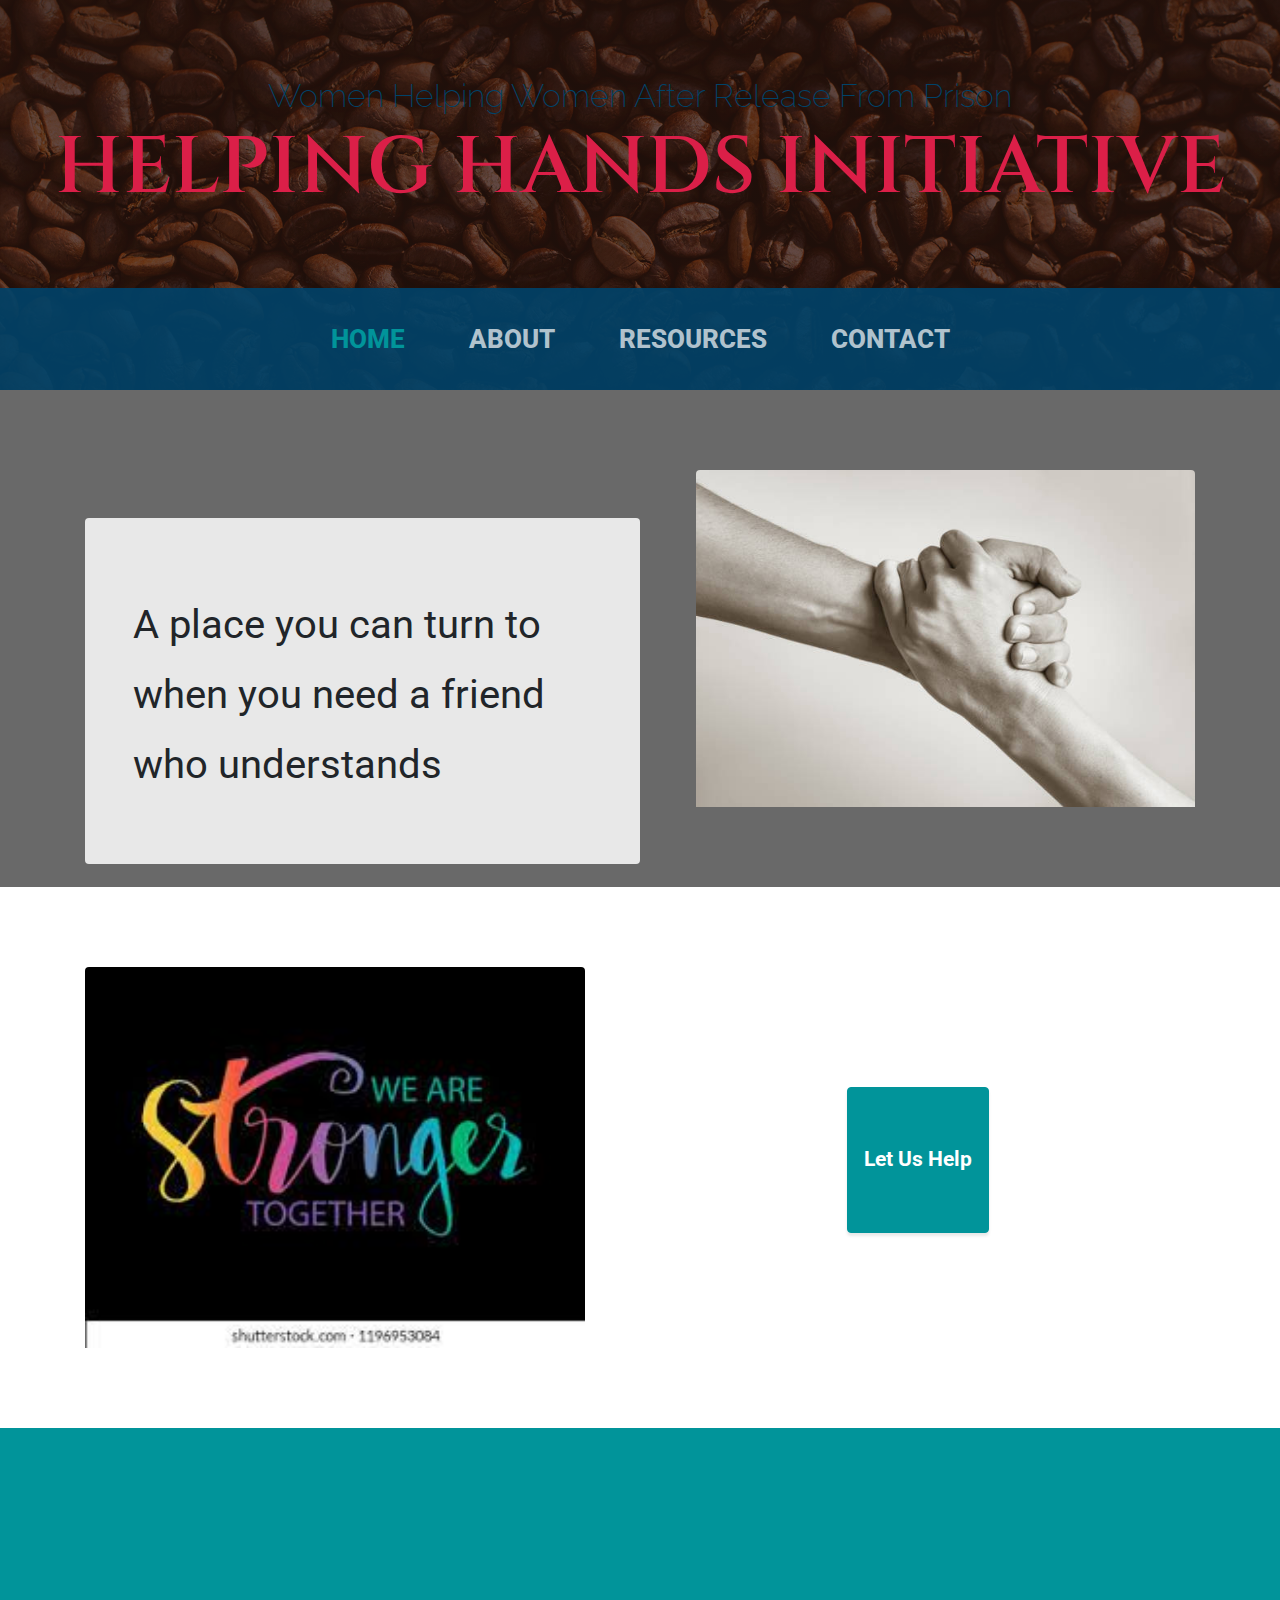
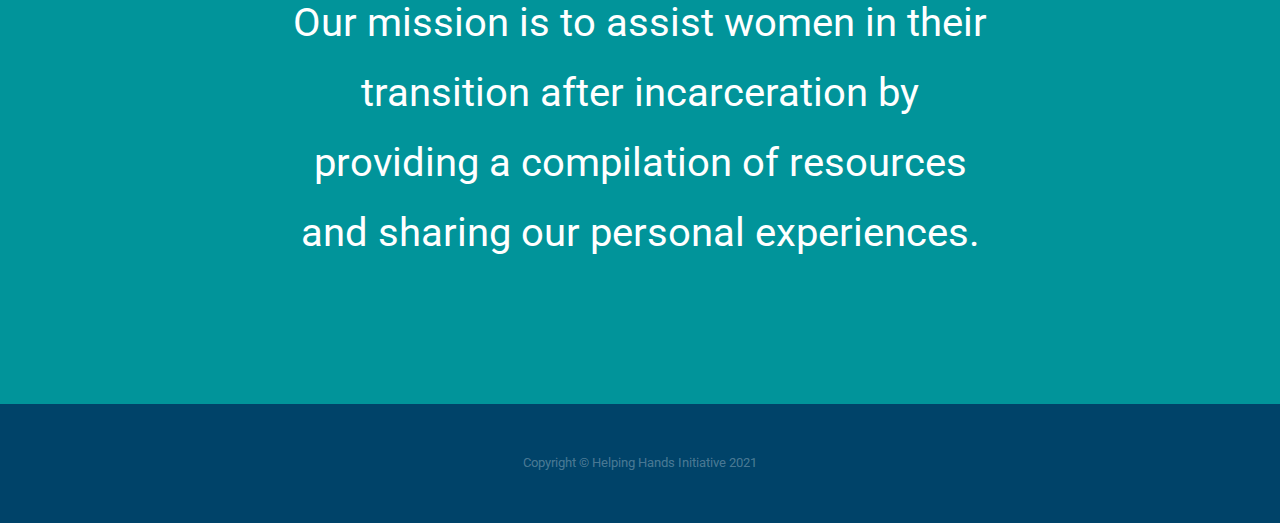
<file: index.html>
<!DOCTYPE html>
<html lang="en">

<head>

  <meta charset="utf-8">
  <meta name="viewport" content="width=device-width, initial-scale=1, shrink-to-fit=no">
  <meta name="description" content="">
  <meta name="author" content="">
  <script type="text/javascript">
    function makebig(argument) {
    var button=document.getElementById("help");
    button.style.padding="5rem";
    }
  </script>
    <title>Helping Hands Initiative</title>

  <!-- Bootstrap core CSS -->
  <link href="bootstrap.min.css" rel="stylesheet">

  <!-- Custom fonts for this template -->
  <link href="https://fonts.googleapis.com/css?family=Raleway:100,100i,200,200i,300,300i,400,400i,500,500i,600,600i,700,700i,800,800i,900,900i" rel="stylesheet">
  <link href="https://fonts.googleapis.com/css?family=Roboto:400,400i,700,700i" rel="stylesheet">

  <!-- Custom styles for this template -->
  <link href="business-casual.css" rel="stylesheet">

</head>

<body>

  <h1 class="site-heading text-center text-white d-none d-lg-block">
    <span class="site-heading-upper mb-3">Women Helping Women After Release From Prison</span>
    <span class="site-heading-lower">Helping Hands Initiative</span>
  </h1>

  <!-- Navigation -->
  <nav class="navbar navbar-expand-lg navbar-dark py-lg-4" id="mainNav">
    <div class="container">

      <!-- code add here for the website "header" responds to the page adjustment -->
      <a class="navbar-brand text-uppercase text-expanded font-weight-bold d-lg-none" href="#">Helping Hands Initative</a>

      <!-- navbar-toggler is a class from the bootstrap css -->
      <button class="navbar-toggler" type="button" data-toggle="collapse" data-target="#navbarResponsive" aria-controls="navbarResponsive" aria-expanded="false" aria-label="Toggle navigation">
      </button>

      <!-- navbar-collapse is a class from the bootstrap css -->
      <div class="navbar-collapse" id="navbarResponsive">

        <ul class="navbar-nav mx-auto">

          <!-- this is the home button on the nav bar-->
          <li class="nav-item active px-lg-4">           <!-- this is the home button on the nav bar-->

            <a class="nav-link text-uppercase text-expanded" href="index.html">Home
              <span class="sr-only">(current)</span>
            </a>
          </li>

          <li class="nav-item px-lg-4">
            <a class="nav-link text-uppercase text-expanded" href="about.html">About</a>
          </li>

          <li class="nav-item px-lg-4">
            <a class="nav-link text-uppercase text-expanded" href="products.html">Resources</a>
          </li>

          <li class="nav-item px-lg-4">
            <a class="nav-link text-uppercase text-expanded" href="contact.html">Contact</a>
          </li>

        </ul>

      </div>
    </div>
  </nav>

  <section class="page-section-dark clearfix">
    <div class="container">
      <div class="intro">
        <img class="intro-img-right img-fluid mb-3 mb-lg-0 rounded" src="img\main1.jpg" alt="">
        <div class="intro-text-left left-0 text-center bg-faded p-5 rounded">
          <h2 class="section-heading mb-4">
            <span class="section-heading-left-upper"></span>
            <span class="section-heading-left-lower"></span>
          </h2>

          <!-- align the text to the left -->
          <p class="text-left mb-3 bigger" > A place you can turn to when you need a friend who understands
          </p>
        </div>
      </div>
    </div>
  </section>

  <section class="page-section-light clearfix">
    <div class="container">
      <div class="intro">
        <img width=100 class="intro-img-left img-fluid mb-3 mb-lg-0 rounded" src="img/stronger.jpg" alt="">
        <div class="intro-text-right left-0 text-center bg-faded p-5 rounded">
          <h2 class="section-heading mb-4">
            <span class="section-heading-right-upper"></span>
            <span class="section-heading-right-lower"></span>
          </h2>

          <!-- align the text to the right -->
          <p class="text-right mb-3"> 
          </p>
          <div class="intro-button mx-auto">
            <a onmouseover="makebig()" id="help"
              class="btn btn-primary btn-xl" href="contact.html">Let Us Help</a>
          </div>
        </div>
      </div>
    </div>
  </section>

  <section class="cta">
    <div class="container">
      <div class="row">
        <div class="col-xl-9 mx-auto">
          <div class="cta-inner text-center rounded">
            <h2 class="section-heading mb-4">
              <span class="section-heading-lower text-white"></span>
            </h2>
            <p class="text-center mb-0 bigger">Our mission is to assist women in their transition after incarceration by providing a compilation of resources and sharing our personal experiences. </p>
          </div>
        </div>
      </div>
    </div>
  </section>

  <footer class="footer text-faded text-center py-5">
    <div class="container">
      <p class="m-0 small">Copyright &copy; Helping Hands Initiative 2021</p>
    </div>
  </footer>

  <!-- Bootstrap core JavaScript -->
  <!-- <script src="https://cdnjs.cloudflare.com/ajax/libs/jquery/3.4.1/jquery.min.js"></script>
  <script src="https://cdnjs.cloudflare.com/ajax/libs/twitter-bootstrap/4.3.1/js/bootstrap.bundle.min.js"></script> -->

</body>

</html>
</file>
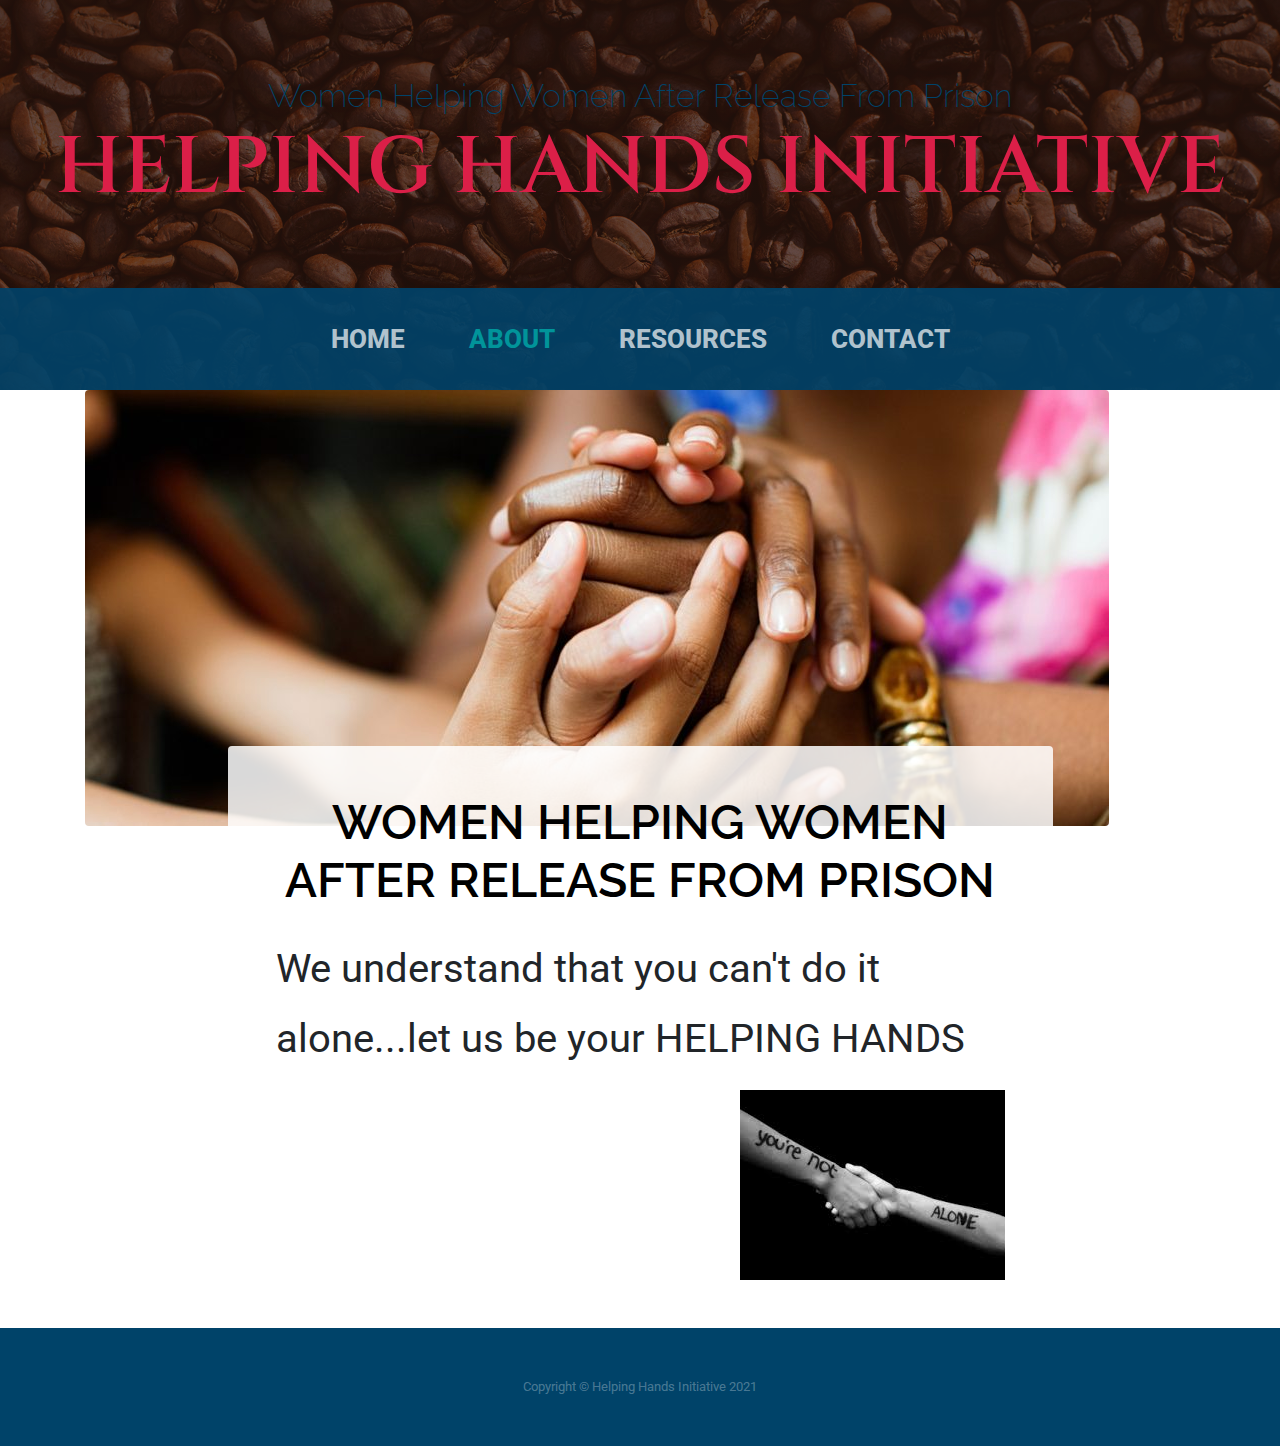
<file: about.html>
<!DOCTYPE html>
<html lang="en">

<head>

  <meta charset="utf-8">
  <meta name="viewport" content="width=device-width, initial-scale=1, shrink-to-fit=no">
  <meta name="description" content="">
  <meta name="author" content="">

  <title>Helping Hands Initiative</title>

  <!-- Bootstrap core CSS -->
  <link href="bootstrap.min.css" rel="stylesheet">

  <!-- Custom fonts for this template -->
  <link href="https://fonts.googleapis.com/css?family=Raleway:100,100i,200,200i,300,300i,400,400i,500,500i,600,600i,700,700i,800,800i,900,900i" rel="stylesheet">

  <link href="https://fonts.googleapis.com/css?family=Roboto:400,400i,700,700i" rel="stylesheet">

  <!-- Custom styles for this template -->
  <link href="business-casual.css" rel="stylesheet">

</head>

<body>

  <h1 class="site-heading text-center text-white d-none d-lg-block">
    <span class="site-heading-upper mb-3">Women Helping Women After Release From Prison</span>
    <span class="site-heading-lower">Helping Hands Initiative</span>
  </h1>

  <!-- Navigation -->
  <nav class="navbar navbar-expand-lg navbar-dark py-lg-4" id="mainNav">
    <div class="container">
      <!-- code add here for the website "header" responds to the page adjustment -->
      <a class="navbar-brand text-uppercase text-expanded font-weight-bold d-lg-none" href="#">Helping Hands Initiative</a>

      <!-- navbar-toggler is a class from the bootstrap css -->
      <button class="navbar-toggler" type="button" data-toggle="collapse" data-target="#navbarResponsive" aria-controls="navbarResponsive" aria-expanded="false" aria-label="Toggle navigation">
      </button>

      <!-- navbar-collapse is a class from the bootstrap css -->
      <div class="navbar-collapse" id="navbarResponsive">

        <ul class="navbar-nav mx-auto">

          <li class="nav-item px-lg-4">
            <a class="nav-link text-uppercase text-expanded" href="index.html">Home
              <span class="sr-only">(current)</span>
            </a>
          </li>

          <!-- note the keyword active; that is what makes this page the selected page on the navigation bar !-->
          <li class="nav-item active px-lg-4">
            <a class="nav-link text-uppercase text-expanded" href="about.html">About</a>
          </li>
          <li class="nav-item px-lg-4">
            <a class="nav-link text-uppercase text-expanded" href="products.html">Resources</a>
          </li>
          <li class="nav-item px-lg-4">
            <a class="nav-link text-uppercase text-expanded" href="contact.html">Contact</a>
          </li>
        </ul>
      </div>
    </div>
  </nav>

  <section class="page-section-light about-heading">
    <div class="container">
      <img class="img-fluid rounded about-heading-img mb-3 mb-lg-0" src="img/womenhelpingwomen.jpg" alt="">
      <div class="about-heading-content">
        <div class="row">
          <div class="col-xl-9 col-lg-10 mx-auto">
            <div class="bg-faded rounded p-5">
              <h2 class="section-heading mb-4">
                <span class="section-heading-upper"></span>
                <span class="section-heading-lower">Women Helping Women After Release From Prison</span>
              </h2>
              <p class="bigger">We understand that you can't do it alone...let us be your HELPING HANDS </p>
              <div class="right-side"> 
                  <img src="img/not-alone.jpg">
              </div>  
            </div>
          </div>
        </div>
      </div>
    </div>
  </section>

  <footer class="footer text-faded text-center py-5">
    <div class="container">
      <p class="m-0 small">Copyright &copy; Helping Hands Initiative 2021</p>
    </div>
  </footer>

  <!-- Bootstrap core JavaScript -->
  <!-- <script src="vendor/jquery/jquery.min.js"></script>
  <script src="vendor/bootstrap/js/bootstrap.bundle.min.js"></script> -->

</body>

</html>
</file>
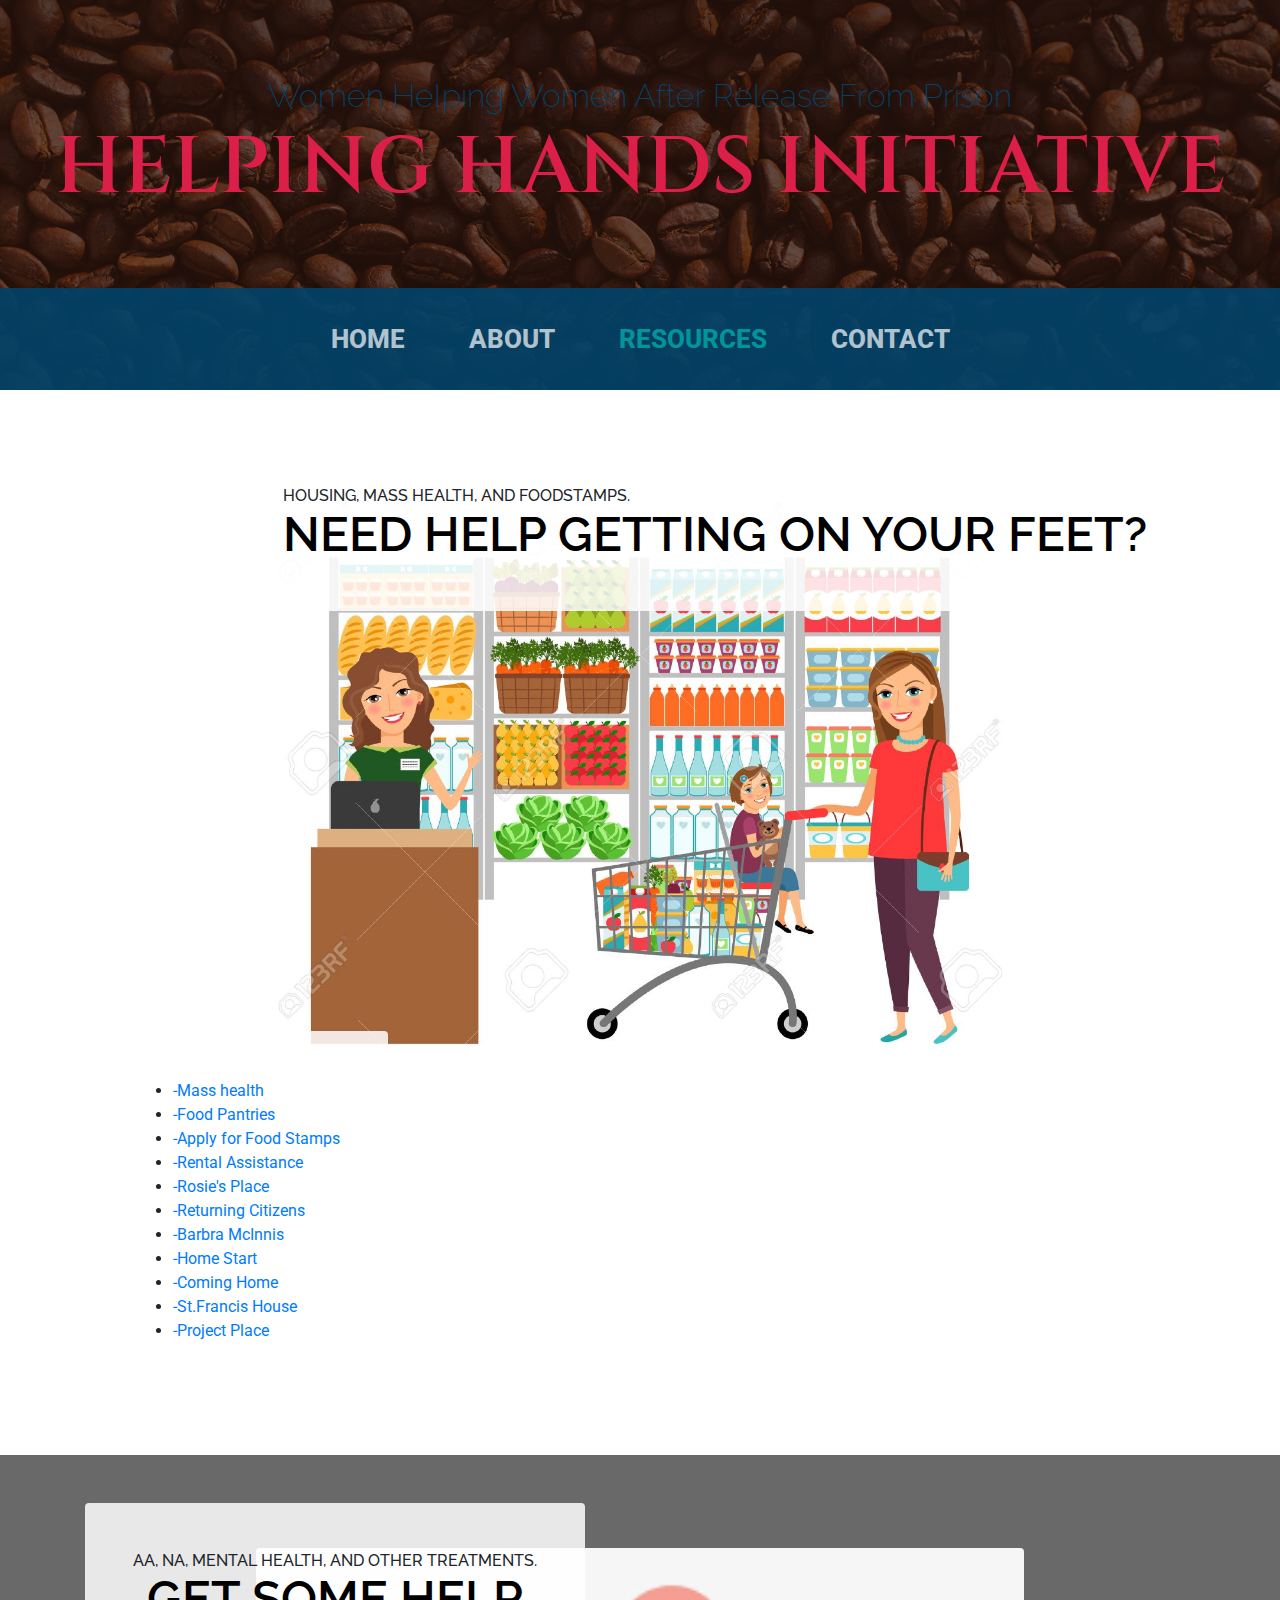
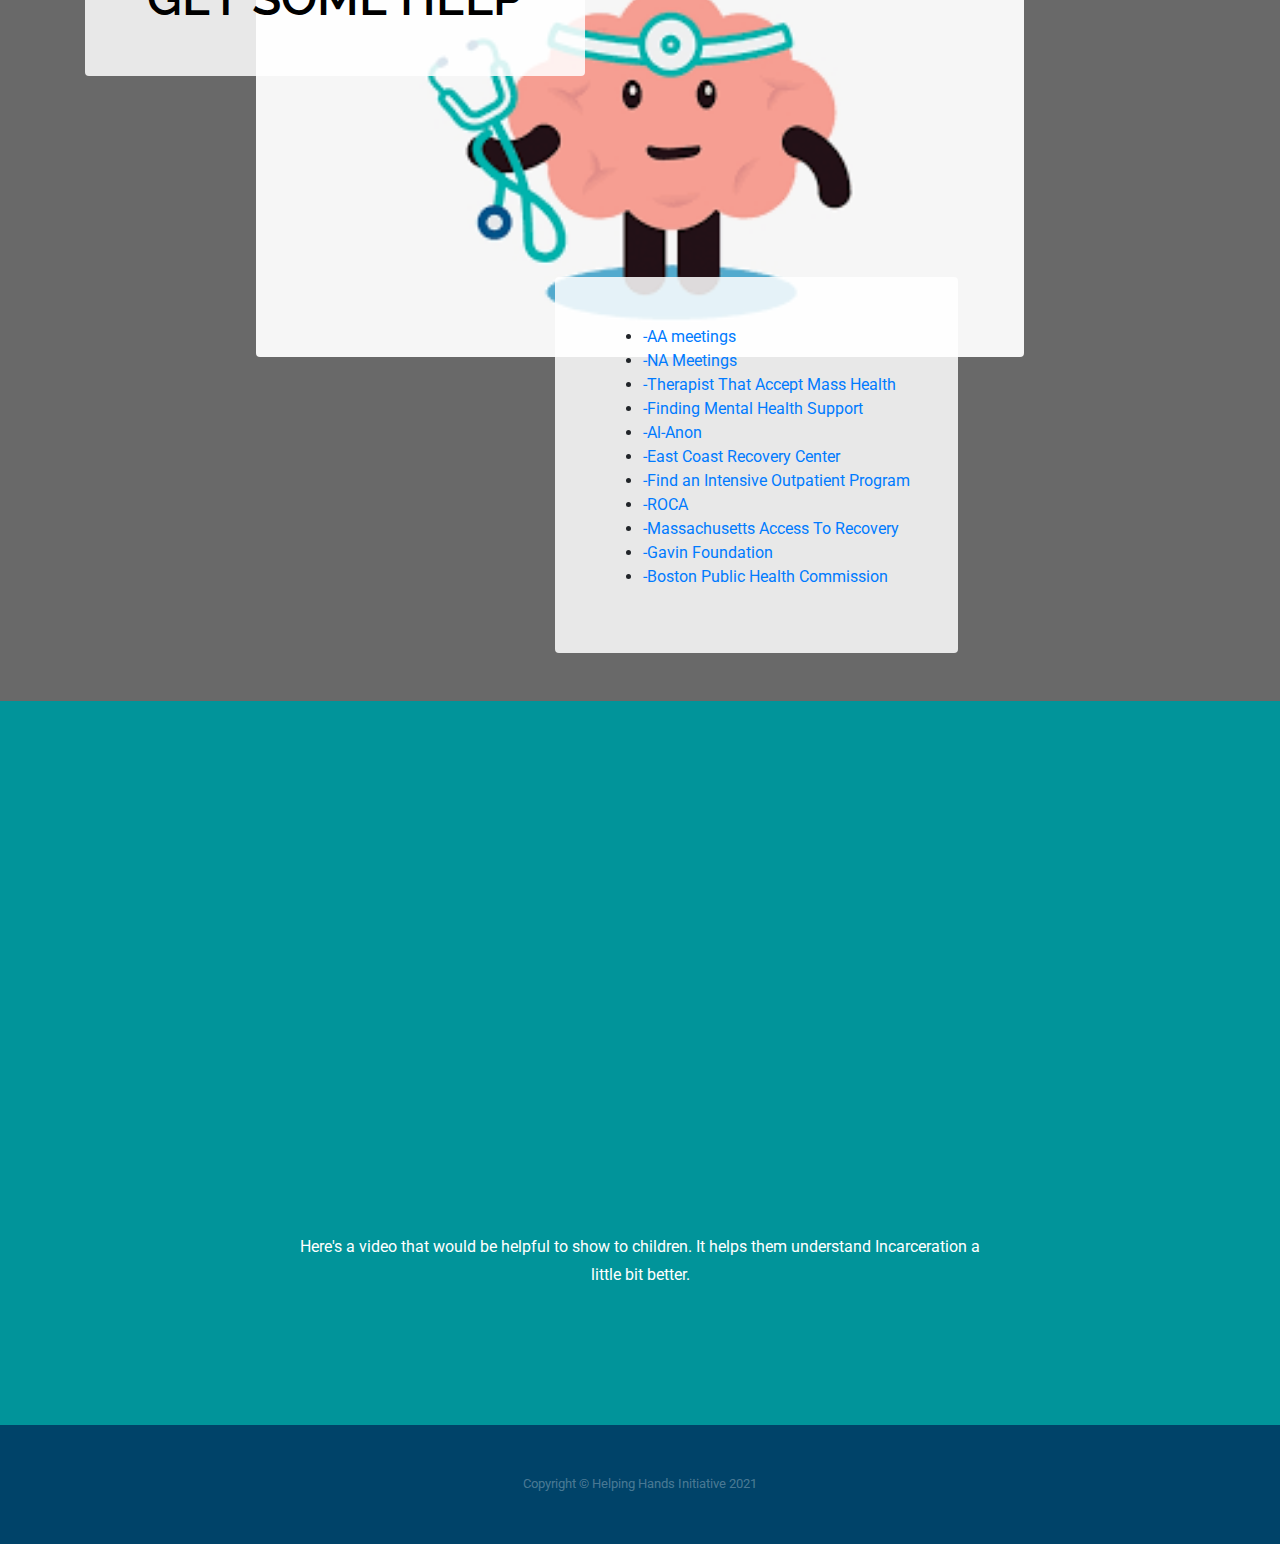
<file: products.html>
<!DOCTYPE html>
<html lang="en">

<head>

  <meta charset="utf-8">
  <meta name="viewport" content="width=device-width, initial-scale=1, shrink-to-fit=no">
  <meta name="description" content="">
  <meta name="author" content="">

  <title>Helping Hands Initiative</title>

  <!-- Bootstrap core CSS -->
  <link href="bootstrap.min.css" rel="stylesheet">

  <!-- Custom fonts for this template -->
  <link href="https://fonts.googleapis.com/css?family=Raleway:100,100i,200,200i,300,300i,400,400i,500,500i,600,600i,700,700i,800,800i,900,900i" rel="stylesheet">
  <link href="https://fonts.googleapis.com/css?family=Roboto:400,400i,700,700i" rel="stylesheet">

  <!-- Custom styles for this template -->
  <link href="business-casual.css" rel="stylesheet">

</head>

<body>

  <h1 class="site-heading text-center text-white d-none d-lg-block">
    <span class="site-heading-upper mb-3">Women Helping Women After Release From Prison</span>
    <span class="site-heading-lower">Helping Hands Initiative</span>
  </h1>

  <!-- Navigation -->
  <nav class="navbar navbar-expand-lg navbar-dark py-lg-4" id="mainNav">
    <div class="container">

      <!-- code add here for the website "header" responds to the page adjustment -->
      <a class="navbar-brand text-uppercase text-expanded font-weight-bold d-lg-none" href="#">Helping Hands Initiative</a>

      <!-- navbar-toggler is a class from the bootstrap css -->
      <button class="navbar-toggler" type="button" data-toggle="collapse" data-target="#navbarResponsive" aria-controls="navbarResponsive" aria-expanded="false" aria-label="Toggle navigation">
      </button>

      <!-- navbar-collapse is a class from the bootstrap css -->
      <div class="navbar-collapse" id="navbarResponsive">

        <ul class="navbar-nav mx-auto">

          <!-- this is the home button on the nav bar-->
          <li class="nav-item px-lg-4">           <!-- this is the home button on the nav bar-->
            <a class="nav-link text-uppercase text-expanded" href="index.html">Home
              <span class="sr-only">(current)</span>
            </a>
          </li>
          <li class="nav-item px-lg-4">
            <a class="nav-link text-uppercase text-expanded" href="about.html">About</a>
          </li>
          <li class="nav-item active px-lg-4">
            <a class="nav-link text-uppercase text-expanded" href="products.html">Resources</a>
          </li>
          <li class="nav-item px-lg-4">
            <a class="nav-link text-uppercase text-expanded" href="contact.html">Contact</a>
          </li>
        </ul>
      </div>
    </div>
  </nav>

  <section class="page-section-light">
    <div class="container">
      <div class="product-item">
        <div class="product-item-title d-flex">
          <div class="bg-faded p-5 d-flex ml-auto rounded">
            <h2 class="section-heading mb-0">
              <span class="section-heading-upper">Housing, Mass Health, and Foodstamps.</span>
              <span class="section-heading-lower">Need help getting on your feet?</span>

            </h2>
          </div>
        </div>
        <img class="product-item-img mx-auto d-flex rounded img-fluid mb-3 mb-lg-0 groceries" src="img/groceriess.jpg" alt="">
        <div class="product-item-description d-flex mr-auto">
          <div class="bg-faded p-5 rounded">
             
             <ul>
              <li><a href="https://www.mass.gov/topics/masshealth"> -Mass health</a></li>
              <li><a href="https://www.needhelppayingbills.com/html/essex_county_food_pantries.html"> -Food Pantries</a></li>
              <li><a href="https://www.mass.gov/how-to/apply-for-snap-benefits-food-stamps"> -Apply for Food Stamps</a></li>
              <li><a href="https://www.needhelppayingbills.com/html/essex_county_assistance_progra2.html"> -Rental Assistance</a></li>
              <li><a href="http://www.rosiesplace.org/">-Rosie's Place</a></li>
              <li><a href="https://www.boston.gov/departments/returning-citizens">-Returning Citizens</a></li>
              <li><a href="https://www.bhchp.org/about/locations/barbara-mcinnis-house">-Barbra McInnis</a></li>
              <li><a href="https://www.homestart.org/">-Home Start</a></li>
              <li><a href="https://www.cominghomedirectory.org/">-Coming Home</a></li>
              <li><a href="https://stfrancishouse.org/">-St.Francis House</a></li>
              <li><a href="https://projectplace.org/">-Project Place</a></li>
            </ul>

             
          </div>
        </div>
      </div>
    </div>
  </section>

  <section class="page-section-dark">
    <div class="container">
      <div class="product-item">
        <div class="product-item-title d-flex">
          <div class="bg-faded p-5 d-flex mr-auto rounded">
            <h2 class="section-heading mb-0">
              <span class="section-heading-upper">AA, NA, Mental Health, and other treatments.</span>
              <span class="section-heading-lower">Get Some Help</span>
            </h2>
          </div>
        </div>
        <img class="brain product-item-img mx-auto d-flex rounded img-fluid mb-3 mb-lg-0" src="img/brain.png" alt="">
        <div class="product-item-description d-flex ml-auto">
          <div class="bg-faded p-5 rounded">
          <ul>
            <li><a href="https://aaboston.org/meetings"> -AA meetings</a></li>
            <li><a href="https://www.na.org/meetingsearch/text-results.php?country=USA&state=Massachusetts&city=Pepperell&zip=&street=&within=20&day=0&format=&lang=&orderby=distance"> -NA Meetings</a></li>
            <li><a href="https://www.zocdoc.com/therapist-counselors/worcester-217709pm/masshealth-669m"> -Therapist That Accept Mass Health</a></li>
            <li><a href="https://www.mass.gov/guides/finding-mental-health-support-in-massachusetts"> -Finding Mental Health Support</a></li>
            <li><a href="https://alanonma.org/">-Al-Anon</a></li>
            <li><a href="https://eastcoastrecovery.com/heroin-treatment/?utm_source=google&utm_medium=cpc&utm_campaign=East_Coast_Recovery_Cohasset_MA_General&utm_content=East_Coast_Recovery_Cohasset_MA_General_Heroin_Rehab&gclid=CjwKCAjwjdOIBhA_EiwAHz8xm_tXeOIAu9evf557XGzMAMS39dQ25xU_IFIgLIL15-FU9XePRKx-0hoC4QcQAvD_BwE">-East Coast Recovery Center</a></li>
            <li><a href="https://www.brookrecovery.com/intensive-outpatient-program-iop-massachusetts/">-Find an Intensive Outpatient Program</a></li>
            <li><a href="https://rocainc.org/">-ROCA</a></li>
            <li><a href="https://www.ma-atr.org/">-Massachusetts Access To Recovery</a></li>
            <li><a href="https://www.gavinfoundation.org/">-Gavin Foundation</a></li>
            <li><a href="https://www.bphc.org/Pages/default.aspx">-Boston Public Health Commission</a></li>
          </ul>
          </div>
        </div>
      </div>
    </div>
  </section>

 <section class="cta">
    <div class="container">
      <div class="row">
        <div class="col-xl-9 mx-auto">
          <div class="video cta-inner text-center rounded">
            <h2 class="section-heading mb-4">
              <span class=" section-heading-lower text-white"><iframe width="640" height="360" src="https://www.youtube.com/embed/3oDo0geEFXc" title="YouTube video player" frameborder="0" allow="accelerometer; autoplay; clipboard-write; encrypted-media; gyroscope; picture-in-picture" allowfullscreen></iframe></span>
            </h2>
            <p class="text-center mb-0">Here's a video that would be helpful to show to children. It helps them understand Incarceration a little bit better. </p>
          </div>
        </div>
      </div>
    </div>
  </section>

  <footer class="footer text-faded text-center py-5">
    <div class="container">
      <p class="m-0 small">Copyright &copy; Helping Hands Initiative 2021</p>
    </div>
  </footer>

  <!-- Bootstrap core JavaScript -->
  <!-- <script src="vendor/jquery/jquery.min.js"></script>
  <script src="vendor/bootstrap/js/bootstrap.bundle.min.js"></script> -->

</body>

</html>
</file>
<file: business-casual.css>
/*!
 * Start Bootstrap - Business Casual v5.0.5 (https://startbootstrap.com/template-overviews/business-casual)
 * Copyright 2013-2019 Start Bootstrap
 * Licensed under MIT (https://github.com/BlackrockDigital/startbootstrap-business-casual/blob/master/LICENSE)
 */
@import url('https://fonts.googleapis.com/css2?family=Cinzel:wght@800&family=Parisienne&display=swap');

body {
  font-family: 'Roboto'; /* change font here for body text */

  /*background color of website */
  background: -webkit-gradient(linear, left top, left bottom, from(rgba(255, 255, 255, 1))), url("../img/bg.jpg");
  
  background: linear-gradient(rgba(47, 23, 15, 0.65)), url("../img/bg.jpg");
  background-attachment: fixed;
  background-position: center;
  background-size: cover;
}

h1,
h2,
h3,
h4,
h5,
h6 {
  font-family:  'raleway'; /* change font here for header text */
}

p { /* attributes for what the paragraph text should look like */

  line-height: 1.75;
}

.text-faded {
  color: rgba(255, 255, 255, 0.3);
}

.site-heading { /* attributes for site heading */
  margin-top: 5rem; 
  margin-bottom: 5rem;
  line-height: 1;
  font-family: 'Raleway';
}

.site-heading .site-heading-upper {
  display: block;
  font-size: 2rem;
  font-weight: 200;
  color: #004369; /* color of upper header text */
}

.site-heading .site-heading-lower {
  font-size: 5rem;
  font-weight: 600;
  color: #DB1F48; /* color of lower header text */
  font-family: 'Cinzel', serif;
  text-transform: uppercase; /* capitalize header text */
}

/* change content block background color; currently white */
.page-section-light {
  background-color: #ffffff;
}

/* change content block background color; currently tan */
.page-section-dark {
  background-color: #696969;
}

.section-heading {
  text-transform: uppercase;
}


/* color and text attributes of CTA boxes that align left*/
.section-heading .section-heading-upper {
  display: block;
  font-size: 1rem;
  font-weight: 500;
}

.section-heading .section-heading-lower{
  display: block;
  font-size: 3rem;
  color: #000000; /* color of lower header text */
  font-weight: 600;
  text-align: center;
}

/* color and text attributes of CTA boxes that align left*/
.section-heading .section-heading-left-upper {
  display: block;
  font-size: 1rem;
  text-align: left;
  font-weight: 500;
}

.section-heading .section-heading-left-lower{
  display: block;
  font-size: 3rem;
  text-align: left;
  color: #000000; /* color of lower header text */
  font-weight: 600;
}

/* color and text attributes of CTA boxes that align right */
.section-heading .section-heading-right-upper {
  display: block;
  font-size: 1rem;
  text-align: right;
  font-weight: 500;
}

.section-heading .section-heading-right-lower{
  display: block;
  font-size: 3rem;
  text-align: right;
  color: #000000; /* color of lower header text */
  font-weight: 600;
}
  
.right-side{
text-align: right;
}

.bg-faded {
  background-color: rgba(255, 255, 255, 0.85);
}

#mainNav {
  background-color: rgba(0, 67, 105, 0.9); /* change nav bar background color here. Remember that
  colors can be in hex or rgba format. The hex code for this color is #5d6c89 */
  font-family:  @import url('https://fonts.googleapis.com/css2?family=Cinzel:wght@800&family=Parisienne&display=swap');;
  font-size: 50px;
}

#mainNav .navbar-brand {
  color: #DB1F48; /* when the web app is adjusted, the website header responds to this attribute */


}

#mainNav .navbar-nav .nav-item .nav-link {
  color: rgba(255, 255, 255, 0.7);
  font-weight: 800; /* font-weight tells the text how thick or thin the text should be. The higher the number,
  the more bold the text will look */
}

/* this tells what color the selected page on the nav bar should be */
#mainNav .navbar-nav .nav-item.active .nav-link {
  color: #01949A;
}

@media (min-width: 992px) {
  #mainNav .navbar-nav .nav-item .nav-link {
    font-size: 1.6rem;
  }
  #mainNav .navbar-nav .nav-item .nav-link:hover {
    color: rgba(255, 255, 255, 0.4);
  }

  /* this tells what color the text will be if you hover over it */
  #mainNav .navbar-nav .nav-item.active .nav-link:hover {
    color: #DB1F48;
  }
}

.btn-xl {
  font-weight: 700;
  font-size: 1.3rem;
  padding-top: 3.5rem;
  padding-bottom: 3.5rem;
  padding-left: 1rem;
  padding-right: 1rem;
}

.intro {
  position: relative;
  padding-top: 5rem;
  padding-bottom: 5rem;
}

@media (min-width: 992px) {
  .intro .intro-img-right {
    width: 45%; /* changes size of image */
    float: right; /* changes alignment of image */
    padding-bottom: 5rem;
  }

  .intro .intro-img-left {
    width: 45%; /* changes size of image */
    float: left; /* changes alignment of image */
    padding-bottom: 5rem;

  }

  .intro .intro-text-left {
    left: 0;
    width: 50%;
    margin-top: 3rem;
    position: absolute;
  }

  .intro .intro-text-right {
    right: 0;
    width: 50%;
    margin-top: 3rem;
    position: absolute;
  }

  .intro .intro-text .intro-button {
    width: 100%;
    left: 0;
    position: absolute;
    bottom: -2rem;
  }
}

@media (min-width: 1200px) {
  .intro .intro-text {
    width: 45%;
  }
}

.cta {
  padding-top: 5rem;
  padding-bottom: 5rem;
  background-color: rgba(1, 148, 154, 1);
}

.cta .cta-inner {
  position: relative;
  padding: 3rem;
  margin: 0.5rem;
  color: #ffffff;
}

.cta .cta-inner:before {
  content: '';
  position: absolute;
  top: -0.5rem;
  bottom: -0.5rem;
  left: -0.5rem;
  right: -0.5rem;
}

@media (min-width: 992px) {
  .about-heading .about-heading-img {
    position: relative;
    z-index: 0;
  }

  .about-heading .about-heading-content {
    margin-top: -5rem;
    position: relative;
    z-index: 1;
  }
}



@media (min-width: 992px) {
  .product-item .product-item-title {
    position: relative;    
    padding-top: 3rem;
    z-index: 1;
    margin-bottom: -8rem; /* changes the position of the header text box for product images */
  }
  .product-item .product-item-img {
    position: relative;
    z-index: 0;
    max-width: 60vw;
  }
  .product-item .product-item-description {
    position: relative;
    padding-bottom: 3rem;
    z-index: 1;
    margin-top: -5rem; /* changes the position of the description for product images */
    max-width: 50vw;
  }
}

.contact-section-content {
  padding-top: 5rem;
  padding-bottom: 5rem;
  background-color: #DB1F48;;

}

.contact-heading {
  display: block;
  text-transform: uppercase;
  font-size: 3rem;
  color: #000000; /* color of lower header text */
  font-weight: 600;
}

.team-bio-heading {
  display: block;
  font-size: 1.5rem;
  text-align: left;
  color: #000000; /* color of lower header text */
  font-weight: 600;
}

.team-bio-img {
  width: 100%;
  height: auto;
  padding-bottom: 1.5rem;

}

.footer {
  background-color: #004369; /* color for the bottom of the web app */
}

.text-primary {
  color: #e6a756 !important;
}

.bg-primary {
  background-color: #e6a756 !important;
}

.btn {
  -webkit-box-shadow: 0px 3px 3px 0px rgba(33, 37, 41, 0.1);
  box-shadow: 0px 3px 3px 0px rgba(33, 37, 41, 0.1);
}

.btn-primary {
  background-color: #01949A; /* change button color here */
  border-color: #01949A;
}

.btn-primary:hover, .btn-primary:focus, .btn-primary:active {
  background-color: #DB1F48; /* change what color the button is if you hover your mouse over it */
  border-color: #DB1F48;
}

.font-weight-light {
  font-weight: 100 !important;
}

.emailbutton{
  background-color: hotpink;
  text-align: center;
}
.brain{
  width: 900px;
}
.together{
  width: 800px;
}
.bigger{
font-size: 40px;
}

.pemail{
  text-decoration: underline;
 
}
.strong{
width: 90%;
}
.video{
  z-index: 10;
}
</file>
